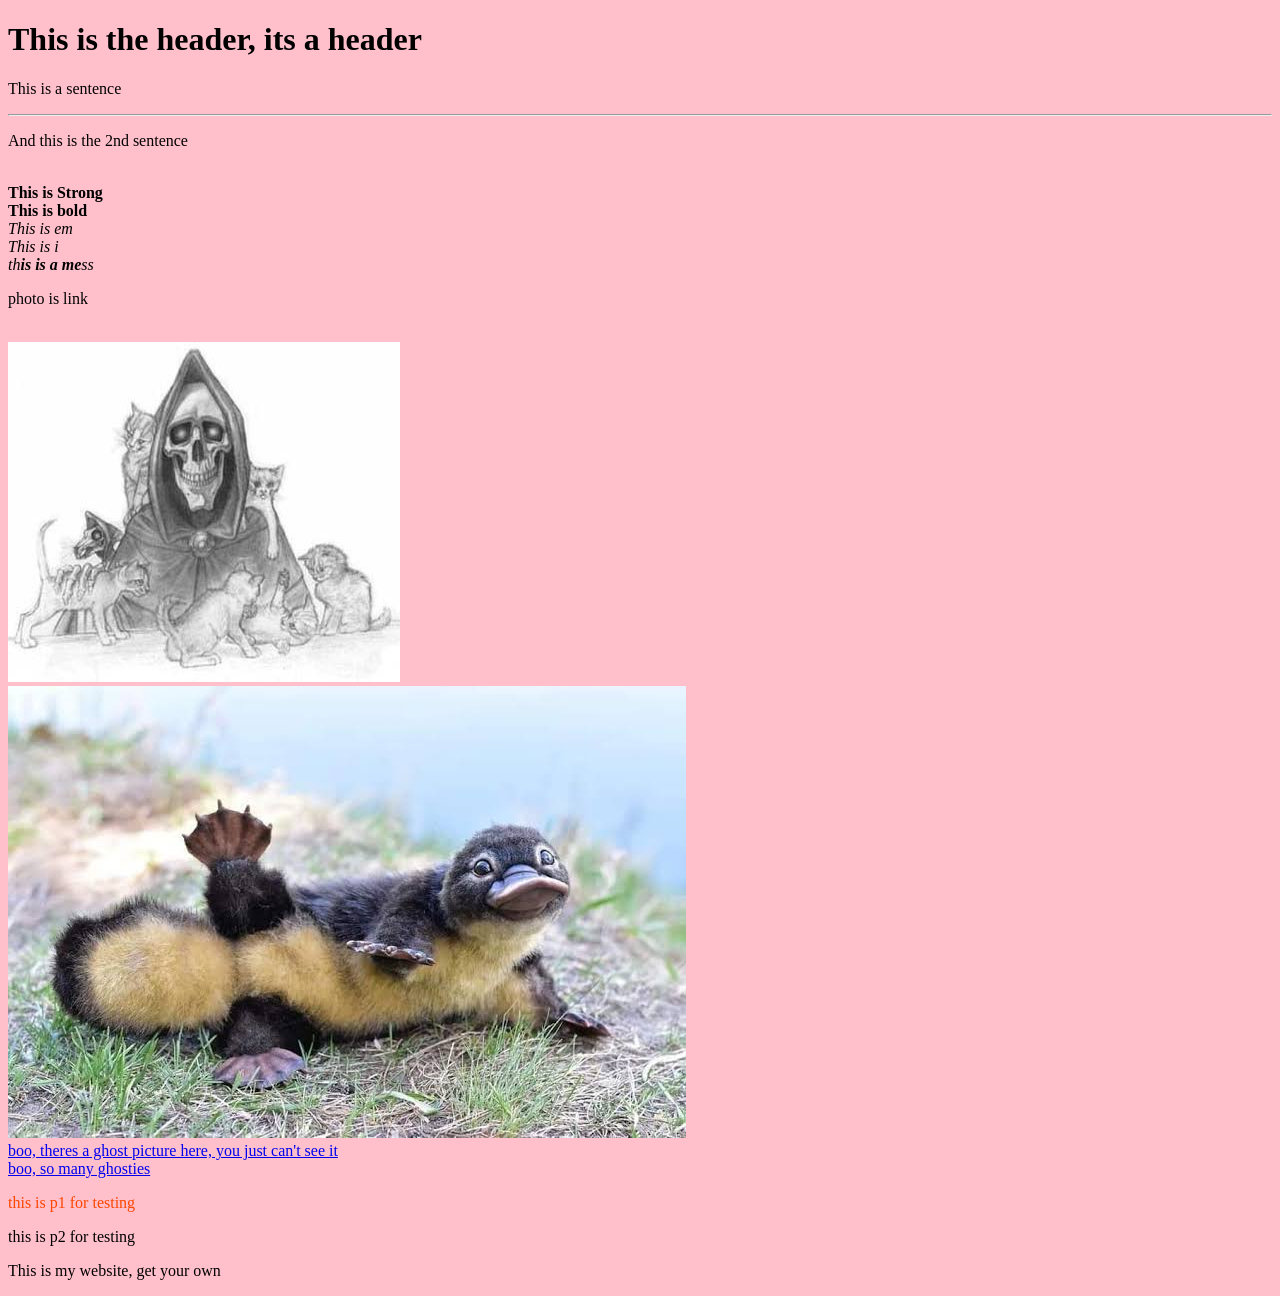
<file: HTML_Base/index.html>
<!-- This is comment :) -->

<!DOCTYPE html>
<html lang="en">

    <head>  <!-- everything that wants to be pre-loaded -->

        <link rel="stylesheet" href="styles.css">
        <meta charset="UTF-8">
        <title>Home Page</title>


    </head>

    <body>

    <h1> This is the header, its a header </h1>

    <p id="index"> This is a sentence</p>  <!-- a unique name, can be anything, cant be reused -->

        <hr> <!-- puts a line on page -->

    <p class="notdex"> And this is the 2nd sentence </p> <!-- a class tag effects anything given the same class -->

    <br>
    <strong> This is Strong </strong>  <!-- this instead of b -->
    <br>
    <b> This is bold </b>
    <br>
    <em> This is em </em>   <!-- this instead of i -->
    <br>
    <i> This is i </i>
    <br>
    <i>th<b>is<em> <strong>is </strong> a </em> me</b>ss</i>
    <br>
    <p> photo is link </p>

    <br>
    <a href="page1.html" id="refpic1"> <img src="death.jpg"> </a>  <!-- link to other web page as well as an image since the tags can be layered -->
    <br>
    <a href="page2.html" id="refpic2"> <img src="platy.jpg"></a>
    <br>
    <a href="page3.html"> boo, theres a ghost picture  here, you just can't see it</a>
    <br>
    <a href="page4.html"> boo, so many ghosties</a>

    <p id="p1"> this is p1 for testing</p>

    <p class="p2"> this is p2 for testing</p>


    </body>

    <footer>
        <p> This is my website, get your own </p>
    </footer>

</html>
</file>
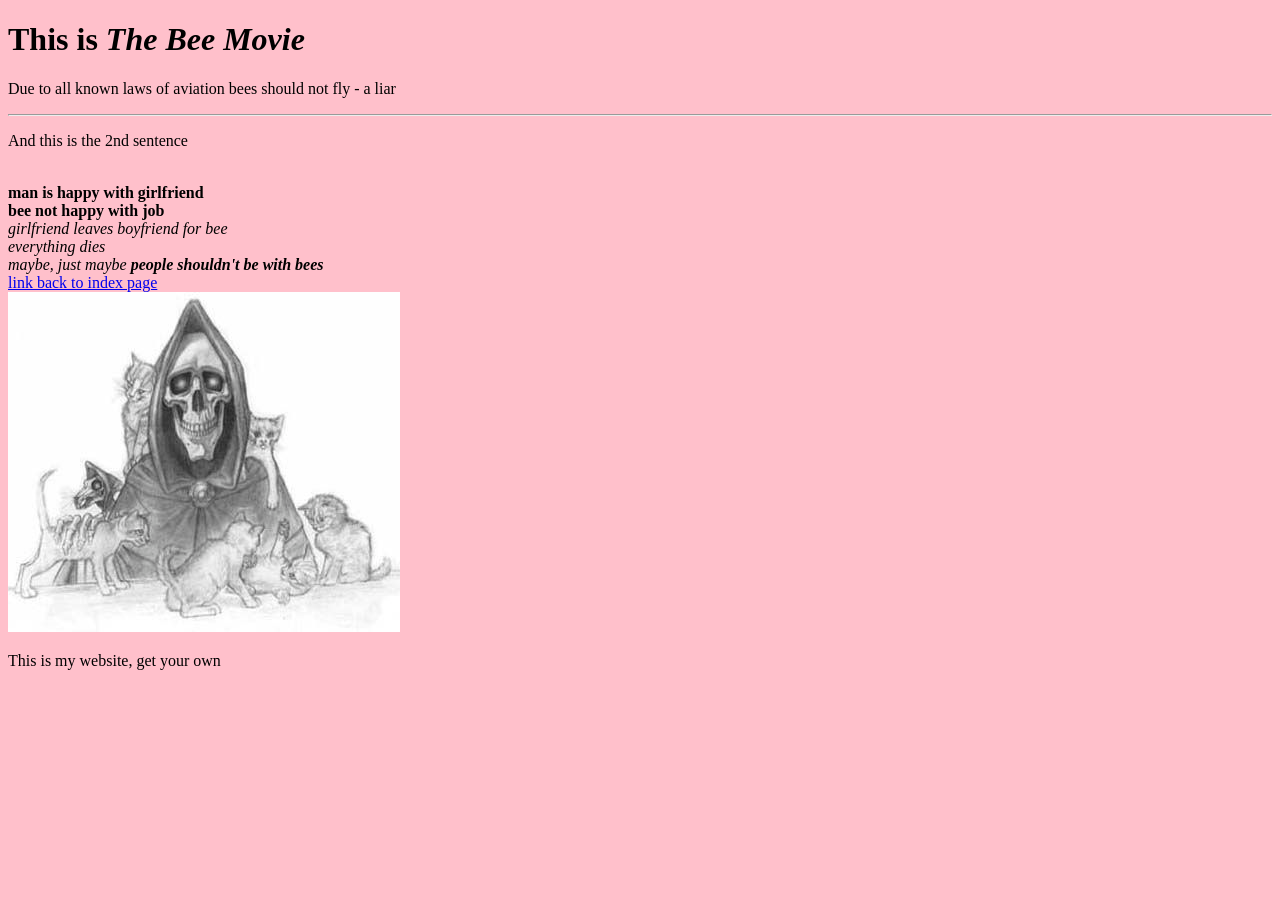
<file: HTML_Base/page1.html>
<!-- This is comment :) -->

<!DOCTYPE html>
<html lang="en">

    <head>  <!-- everything that wants to be pre-loaded -->

        <meta charset="UTF-8">
        <title>Bee Page</title>
        <link rel="stylesheet" href="styles.css">

    </head>

    <body>
    <h1> This is <i>The Bee Movie</i> </h1>

    <p id="index"> Due to all known laws of aviation bees should not fly - a liar</p>  <!-- a unique name, can be anything, cant be reused -->

        <hr> <!-- puts a line on page -->

    <p class="notdex"> And this is the 2nd sentence </p> <!-- a class tag effects anything given the same class -->

    <br>
    <strong> man is happy with girlfriend </strong>
    <br>
    <b> bee not happy with job </b>
    <br>
    <em> girlfriend leaves boyfriend for bee </em>
    <br>
    <i> everything dies </i>
    <br>
    <i>maybe, just maybe <b><em> <strong> people shouldn't be with bees </strong></em></b></i>

    <br>
    <a href="index.html"> link back to index page</a>  <!-- link to other web page -->

    <br>
    <img src="death.jpg">

    </body>

    <footer>
        <p> This is my website, get your own </p>
    </footer>

</html>
</file>
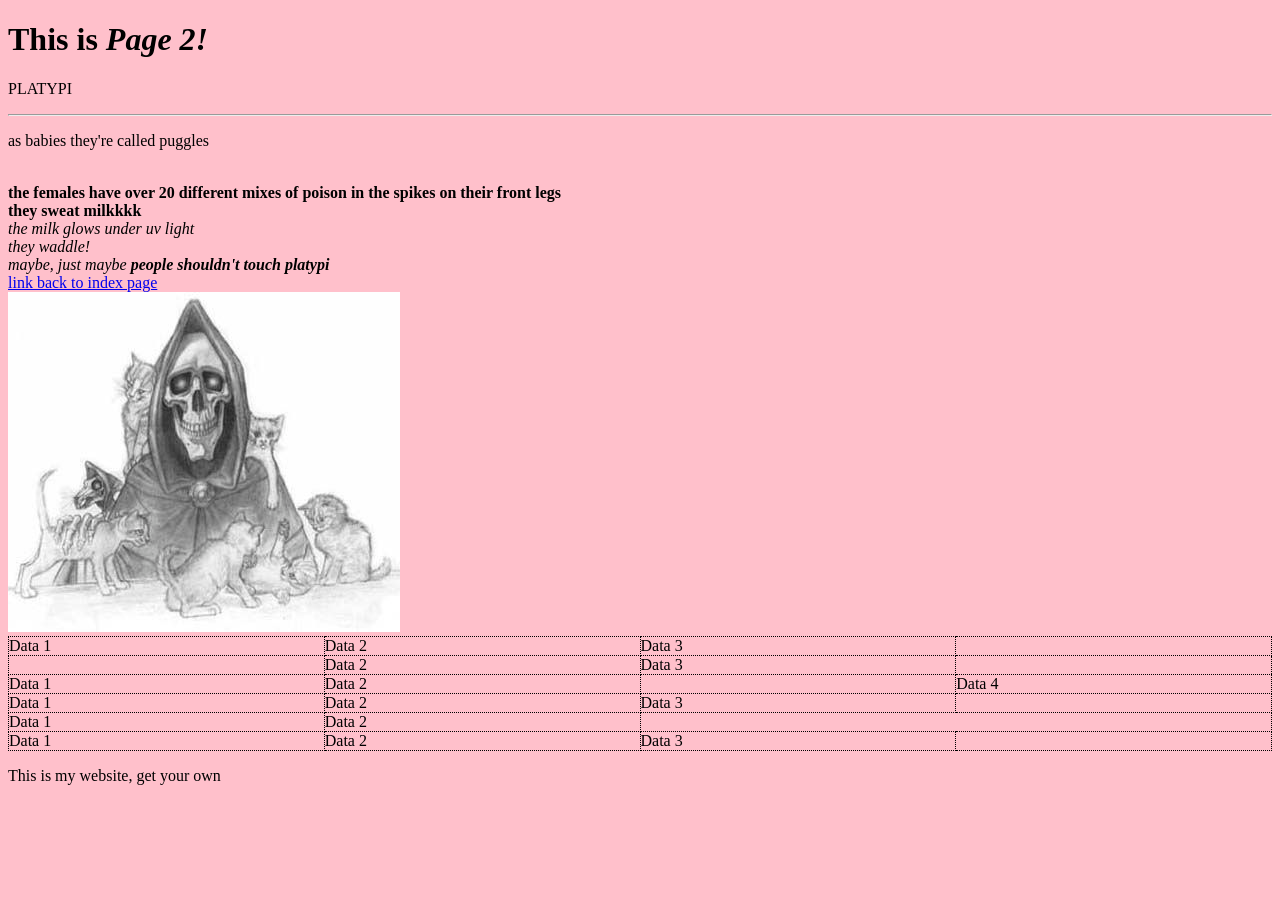
<file: HTML_Base/page2.html>
<!-- This is comment :) -->

<!DOCTYPE html>
<html lang="en">

    <head>  <!-- everything that wants to be pre-loaded -->

        <meta charset="UTF-8">
        <title>Platy Page</title>
        <link rel="stylesheet" href="styles.css">

    </head>

    <body>
    <h1> This is <i>Page 2!</i> </h1>

    <p id="index"> PLATYPI</p>  <!-- a unique name, can be anything, cant be reused -->

        <hr> <!-- puts a line on page -->

    <p class="notdex"> as babies they're called puggles </p> <!-- a class tag effects anything given the same class -->

    <br>
    <strong> the females have over 20 different mixes of poison in the spikes on their front legs  </strong>
    <br>
    <b> they sweat milkkkk </b>
    <br>
    <em> the milk glows under uv light </em>
    <br>
    <i> they waddle! </i>
    <br>
    <i>maybe, just maybe <b><em> <strong> people shouldn't touch platypi </strong></em></b></i>

    <br>
    <a href="index.html"> link back to index page</a>  <!-- link to other web page -->

    <br>
    <img src="death.jpg">


    <table style="width:100%">
        <tr> <td>Data 1</td> <td>Data 2</td> <td>Data 3</td> </tr>

        <tr> <td></td> <td>Data 2</td> <td>Data 3</td> </tr>

        <tr> <td>Data 1</td> <td>Data 2</td> <td> </td> <td>Data 4</td> </tr>

        <tr> <td>Data 1</td> <td>Data 2</td> <td>Data 3</td> </tr>

        <tr> <td>Data 1</td> <td>Data 2</td> </tr>

        <tr> <td>Data 1</td> <td>Data 2</td> <td>Data 3</td> </tr>

    </table>

    </body>

    <footer>
        <p> This is my website, get your own </p>
    </footer>

</html>
</file>
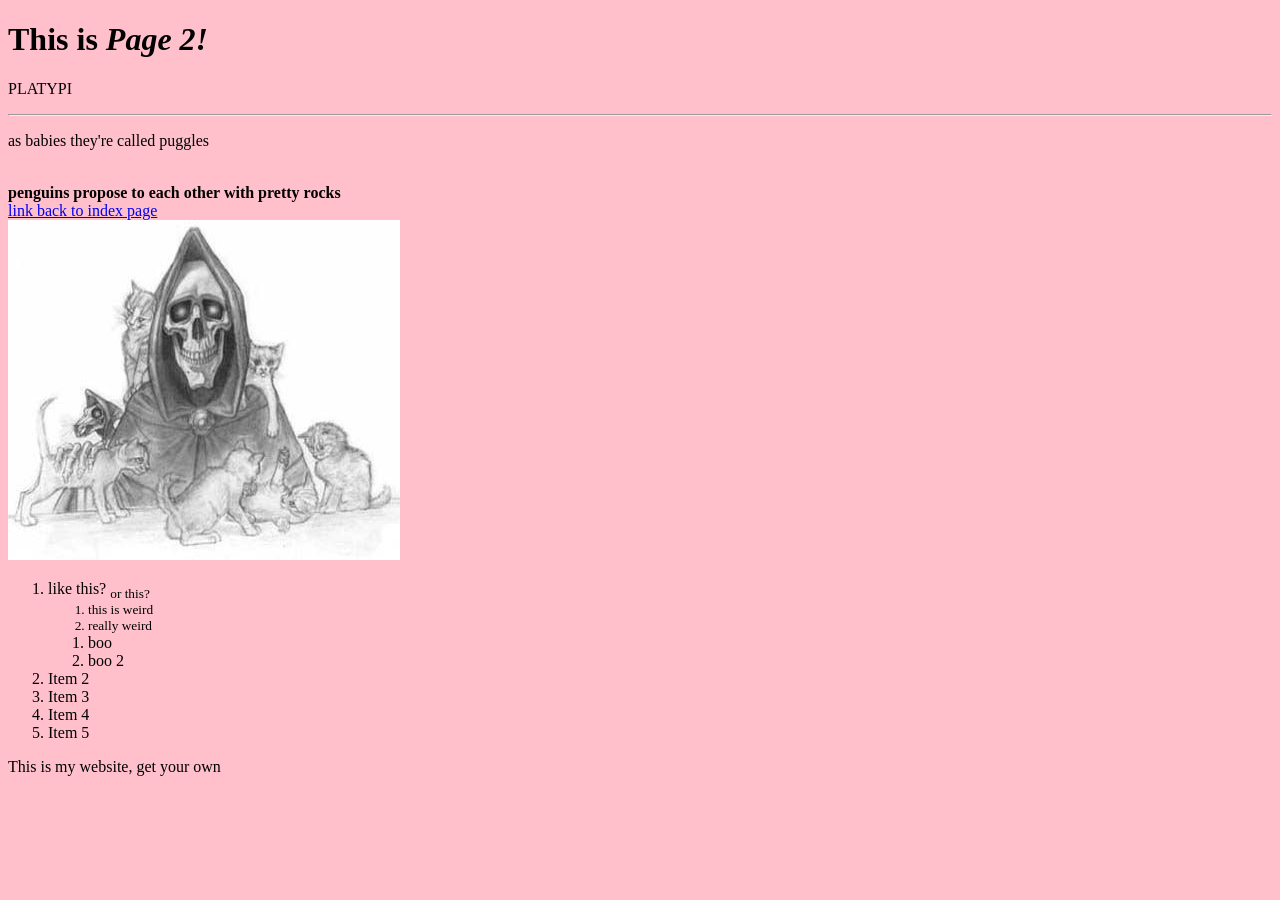
<file: HTML_Base/page3.html>
<!-- This is comment :) -->

<!DOCTYPE html>
<html lang="en">

    <head>  <!-- everything that wants to be pre-loaded -->

        <meta charset="UTF-8">
        <title>Penguin Page</title>
        <link rel="stylesheet" href="styles.css">

    </head>

    <body>
    <h1> This is <i>Page 2!</i> </h1>

    <p id="index"> PLATYPI</p>  <!-- a unique name, can be anything, cant be reused -->

        <hr> <!-- puts a line on page -->

    <p class="notdex"> as babies they're called puggles </p> <!-- a class tag effects anything given the same class -->

    <br>
    <strong> penguins propose to each other with pretty rocks </strong>



    <br>
    <a href="index.html"> link back to index page</a>  <!-- link to other web page -->

    <br>
    <img src="death.jpg">

    <ol>

        <li> like this?
            <sub>
                or this?
                <ol>
                    <li> this is weird</li>
                    <li> really weird</li>
                </ol>
            </sub>
            <ol>
                <li> boo </li>
                <li> boo 2</li>
            </ol>

        </li>
        <li> Item 2</li>
        <li> Item 3</li>
        <li> Item 4</li>
        <li> Item 5</li>

    </ol>

    </body>

    <footer>
        <p> This is my website, get your own </p>
    </footer>

</html>
</file>
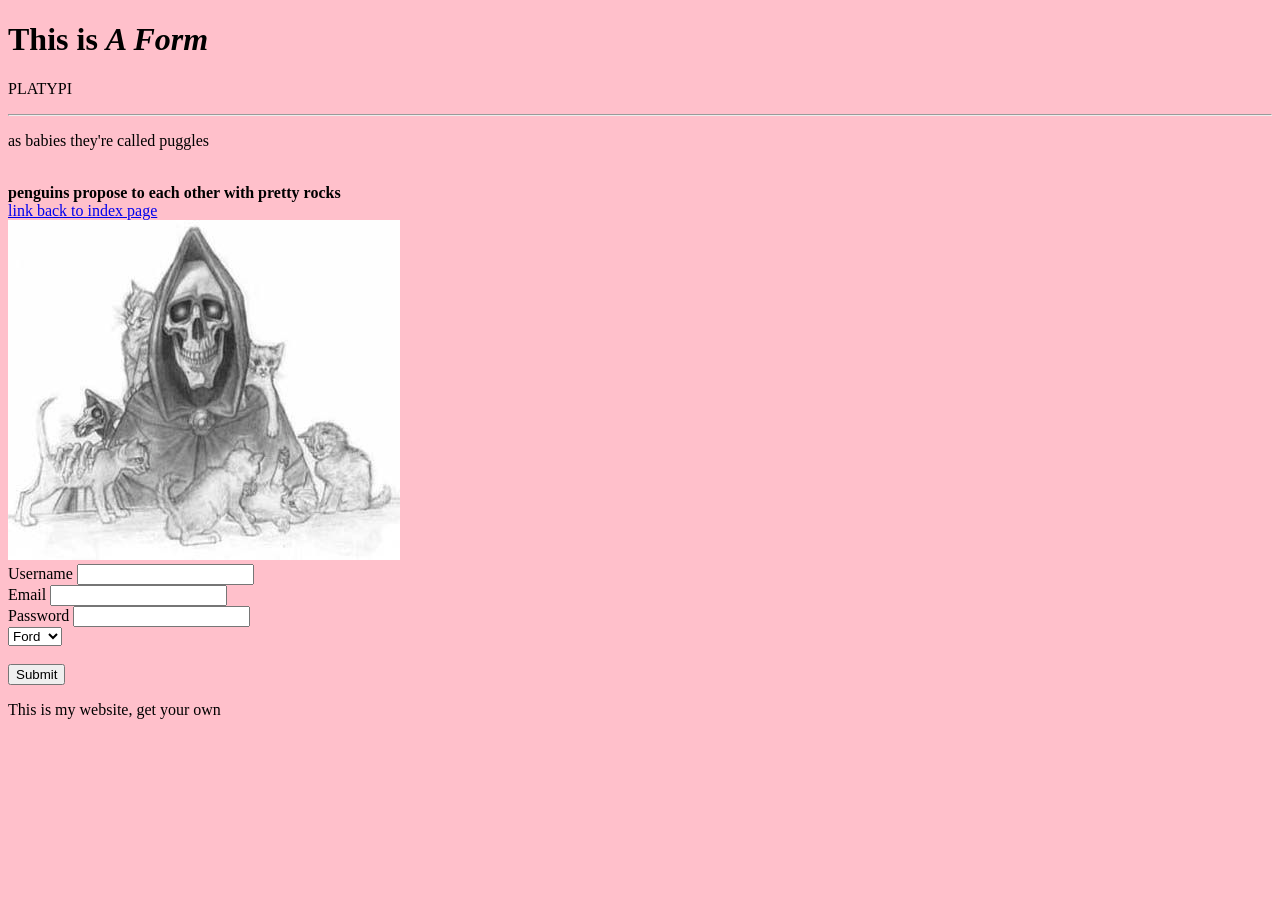
<file: HTML_Base/page4.html>
<!-- This is comment :) -->

<!DOCTYPE html>
<html lang="en">

    <head>  <!-- everything that wants to be pre-loaded -->

        <meta charset="UTF-8">
        <title>Form Page</title>
        <link rel="stylesheet" href="styles.css">

    </head>

    <body>
    <h1> This is <i> A Form</i> </h1>

    <p id="index"> PLATYPI</p>  <!-- a unique name, can be anything, cant be reused -->

        <hr> <!-- puts a line on page -->

    <p class="notdex"> as babies they're called puggles </p> <!-- a class tag effects anything given the same class -->

    <br>
    <strong> penguins propose to each other with pretty rocks </strong>



    <br>
    <a href="index.html"> link back to index page</a>  <!-- link to other web page -->

    <br>
    <img src="death.jpg">

    <form>
        <label for="username">Username
            <input type="text" id="username"></label>

        <br>
        <label for="useremail">Email
            <input type="email" id="useremail"></label>

        <br>
        <label for="password">Password
            <input type="password" id="password"></label>

        <br>
        <select id="userSelect" name="carchoice">
            <option value="Ford"> Ford </option>
            <option value="Tesla"> Tesla </option>
            <option value="Mini"> Mini </option>
        </select>
    </form>

    <br>
    <button type="button" id="submit"> Submit </button>


    </body>

    <footer>
        <p> This is my website, get your own </p>
    </footer>

</html>
</file>
<file: HTML_Base/styles.css>
body {
    background: pink;
}
table {
    border: 1px black;
    border-style: dotted;
    border-collapse: collapse;
}

td, tr {
    border: 1px dotted black;
    padding: 0px;
    margin: 1px;
    border-collapse: collapse;
}

#p1 {
    color: orangered;
}


#refpic1 {
    height: 70px;
    width: 120px;
}


#refpic1:hover {
    background-image: Image("platy.jpg");
    height: 70px;
    width: 120px;
}

#refpic2 {
    height: 70px;
    width: 120px;
}
</file>
